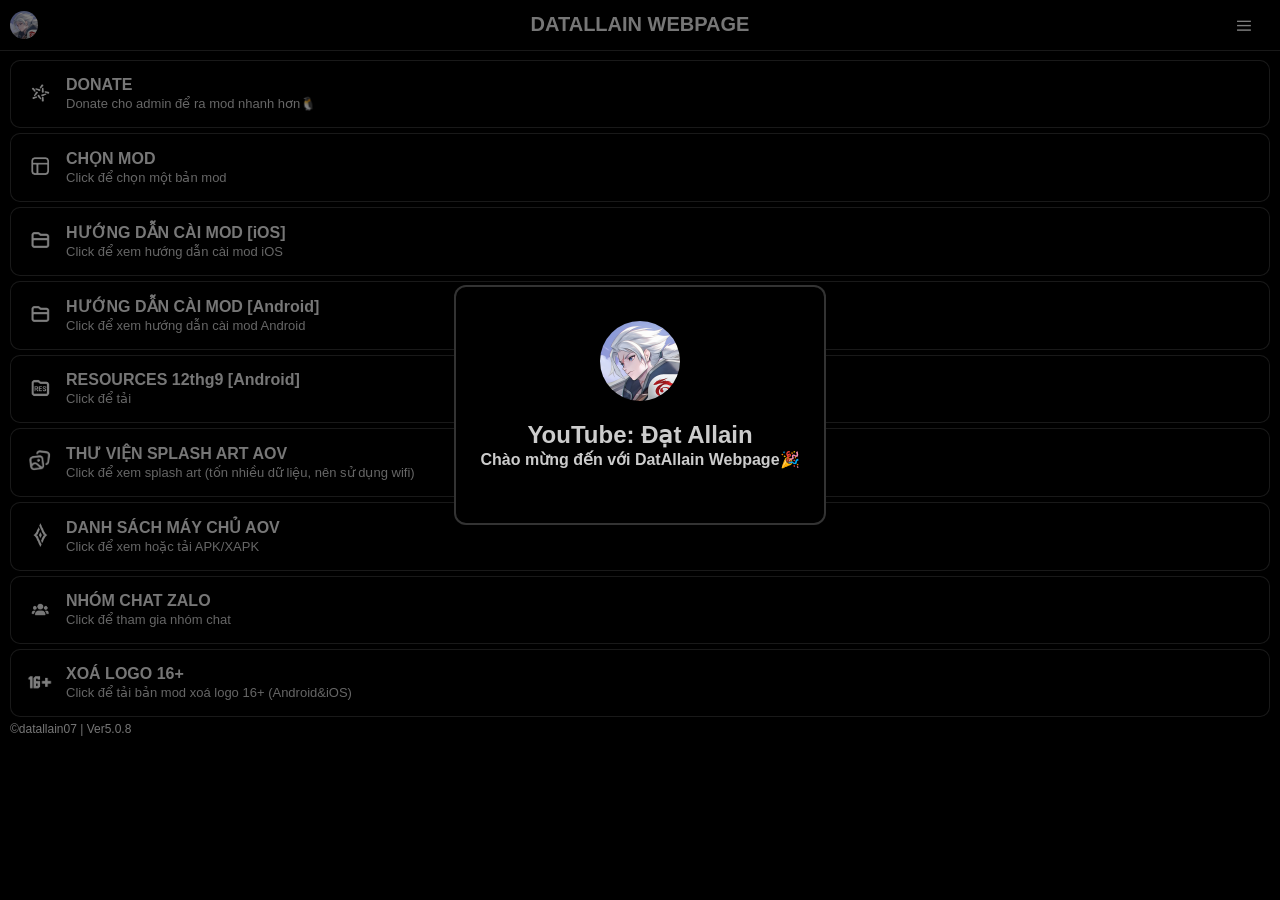
<file: index.html>
<!DOCTYPE html>
<html lang="vi">
 <head>
  <meta charset="utf-8"/>
  <meta name="viewport" content="width=device-width, initial-scale=0.9"/>
  <title>Web mod skin Đạt Allain</title>
  <link href="styles.css" rel="stylesheet"/>
  <link href="darkmode.css" rel="stylesheet"/>
  <link href="splashArt.css" rel="stylesheet"/>
  <link href="skinlist.css" rel="stylesheet"/>
  <link href="xapk.css" rel="stylesheet"/>
  <link href="settingsanimation.css" rel="stylesheet"/>
  <link href="components.css" rel="stylesheet"/>
  <link href="img/datallain.png" rel="icon" type="image/png"/>
 </head>
 <body>
  <header>
   <div class="app-header">
    <a href="https://youtube.com/@datallain07"> <img class="icon-img small" src="img/datallain.png"/></a>
    <h1>
     DATALLAIN WEBPAGE
    </h1>
    <img class="icon-img small" id="menu-button" src="icons/menu.png"/>
   </div>
  </header>
  <div class="overlay" id="overlay">
  </div>
  <div class="side-menu" id="side-menu">
   <div class="side-menu-content">
    <h2>TÀI KHOẢN</h2>
    <div class="menusettings-item">
 <div class="text">
  <div id="account-wrapper" class="account-line">
 <img src="img/default.png" class="avatar">
 <div>
  <div id="accountStatus">Hiện chưa đăng nhập</div>
  <div id="memberStatus" class="fade account-note">Chưa có tài khoản? Liên hệ admin để đăng kí</div>
 </div>
</div>

<button id="loginBtn" class="change-music-btn">Đăng nhập</button>
<button id="logoutBtn" class="change-music-btn" style="display:none;">Đăng xuất</button>
 </div>
</div><br>
    <h2>
     CÀI ĐẶT TRANG WEB
    </h2>
    <div class="menusettings-item">
     <div class="text">
      <strong>
       CHUNG
      </strong>
      <br/>
      <div class="toggle-wrap">
       <label class="switch">
        <input id="toggle-animation" type="checkbox"/>
        <span class="slider">
        </span>
       </label>
       <span class="toggle-label">
        Animation
       </span>
      </div>
      <br/>
      <div class="toggle-wrap">
       <label class="switch">
        <input id="darkModeToggle" type="checkbox"/>
        <span class="slider">
        </span>
       </label>
       <span class="toggle-label">
        Dark Mode
       </span>
      </div>
      <br/>
     <div class="toggle-wrap">
       <label class="switch">
        <input checked="" id="toggle-music" type="checkbox"/>
        <span class="slider">
        </span>
       </label>
       <span class="toggle-label">
        Nhạc nền
       </span>
       <br/>
       <button class="change-music-btn" id="changeMusicBtn">
        Đổi nhạc nền
       </button>
      </div>
     </div>
    </div>
    <div class="menusettings-item">
     <div class="text">
      <strong>HIỆU ỨNG RGB</strong>
      <div class="toggle-wrap">
       <input id="rgbGlowRange" type="range" min="0" max="2" step="1" value="2" />
       <div class="range-labels">
        <span>Tắt</span>
        <span>Chỉ viền</span>
        <span>Max</span>
       </div><br>
       <div class="range-tip">Bật DarkMode để có trải nghiệm tốt hơn</div>
      </div>
     </div>
    </div>
     <div class="menusettings-item">
     <div class="text">
      <strong>
       CHỌN MOD
      </strong>
      <br/>
      <div class="toggle-wrap">
       <label class="switch">
        <input id="reduceQualityToggle" type="checkbox"/>
        <span class="slider">
        </span>
       </label>
       <span class="toggle-label">
        Giảm chất lượng hình ảnh
       </span>
      </div>
      <br/>
      <div class="toggle-wrap">
       <label class="switch">
        <input checked="" id="toggle-video-preview" type="checkbox"/>
        <span class="slider">
        </span>
       </label>
       <span class="toggle-label">
        Splash Animate
       </span>
      </div>
     </div>
    </div>
    <div class="menusettings-item">
     <div class="text">
      <strong>
       THƯ VIỆN SPLASH ART
      </strong>
      <br/>
      <div class="toggle-wrap">
       <label class="switch">
        <input id="toggle-show-id" type="checkbox"/>
        <span class="slider">
        </span>
       </label>
       <span class="toggle-label">
        Thông tin tướng/skin
       </span>
      </div>
      <br/>
      <div class="toggle-wrap">
       <label class="switch">
        <input id="toggle-show-label" type="checkbox"/>
        <span class="slider">
        </span>
       </label>
       <span class="toggle-label">
        Label Skin
       </span>
      </div>
     </div>
    </div>
    <br/>
    <h2>
     KHÁC
    </h2>
    <div class="menusettings-item">
     <div class="text">
      <strong>
       THEO DÕI ĐẠT ALLAIN
      </strong>
      <br/>
      <div class="menu-item">
       <img class="icon-img" src="icons/ytb.png"/>
       <div class="text">
        <a href="https://youtube.com/@datallain07" target="_blank">
         <strong>
          YOUTUBE
         </strong>
        </a>
       </div>
      </div>
      <div class="menu-item">
       <img class="icon-img" src="icons/tik.png"/>
       <div class="text">
        <a href="
        https://www.tiktok.com/@datallain07?_r=1&_t=ZS-96uMaezM1jA" target="_blank">
         <strong>
          TIKTOK
         </strong>
        </a>
       </div>
      </div>
     </div>
    </div>
    <br><br><br><br><br><br>
   </div>
  </div>
  <main class="menu">
   <div id="menu-items"></div>
   <div class="donate-overlay" id="donate-popup">
    <div class="donate-content">
     <div class="donate-img-wrapper">
      <img class="donate-qr" src="icons/qr.png"/>
      <p class="donate-message">
       MBBank - 0326 233 625 - Đặng Tiến Đạt
      </p>
     </div>
    </div>
   </div>
   <div class="popup-overlay" id="welcome-popup">
    <div class="popup-content">
     <img class="popup-icon" src="img/datallain.png"/>
     <h1 class="popup-title">
      YouTube: Đạt Allain
     </h1>
     <p class="popup-message">
      <b>
       Chào mừng đến với DatAllain Webpage🎉
      </b>
     </p>
     <button id="close-popup">
     </button>
    </div>
   </div>
   <div class="music-popup" id="musicPopup">
    <div class="music-popup-content">
     <h3>
      Chọn nhạc nền
     </h3>
     <ul id="musicList">
     </ul>
    </div>
   </div>
   <div class="toast" id="toast">
    <div class="toast-text">
     <strong>
      Thông báo trang web
     </strong>
     <br/>
     <span id="toast-message">
     </span>
    </div>
   </div>
   <div class="dl-popup" id="dlPopupX">
    <div class="dl-box">
     <div class="preview-area">
      <img class="preview-bg" id="dlBgX" alt="">
      <div class="preview-info">
       <img class="preview-mini" id="dlMiniX" alt="">
       <div class="preview-texts">
        <div class="dl-label" id="dlLabelX"></div>
        <div class="preview-champion" id="dlChampX"></div>
        <div class="preview-title" id="dlNameX"></div>
        <div class="preview-desc" id="dlDescX"></div>
       </div>
      </div>
     </div>
     <div class="dl-popup-title-x" id="dlTitleX">
      Bạn muốn tải xuống mod cho?
     </div>
     <div class="dl-buttons">
      <a class="dl-btn" id="dlAndroidX">
       Android
      </a>
      <a class="dl-btn" id="dlIOSX">
       iOS
      </a>
     </div>
    </div>
   </div>
   <div id="loginModal" class="login-modal">
  <div class="login-box">
    <h2>Đăng nhập tài khoản thành viên</h2>
    <input type="text" id="usernameInput" placeholder="Tên Đăng Nhập"/>
    <div class="password-wrapper">
 <input type="password" id="passwordInput" placeholder="Mật khẩu" />
 <span id="togglePassword" class="eye">&#128065;</span>
</div>

    <button id="submitLogin" class="change-music-btn">
      Đăng Nhập
    </button>

    <div class="login-note">
      Nếu quên mật khẩu, vui lòng liên hệ admin để đặt lại
    </div>
  </div>
</div>
   <div class="credit">©datallain07 | Ver5.0.8</div>
   <br/>
   <script defer src="menudata.js"></script>
   <script defer src="darkmode.js"></script>
   <script defer src="accounts.js"></script>
   <script defer src="login.js"></script>
   <script defer src="skinmod.js"></script>
   <script defer src="xapk.js"></script>
   <script defer src="heroskinshop.js"></script>
   <script defer src="skinname.js"></script>
   <script defer src="herolist.js"></script>
   <script defer src="script.js"></script>
   <script defer src="splashArt.js"></script>
   <script defer src="skinlist.js"></script>
   <script defer src="lowquality.js"></script>
   <script defer src="settingsanimation.js"></script>
   <script defer src="checkversion.js"></script>
   <script defer src="checkskin.js"></script>
   <script defer src="sound.js"></script>
   <script defer src="welcome.js"></script>
   <script defer src="rgb.js"></script>
   <script defer src="donate.js"></script>
  </main>
 </body>
</html>
</file>
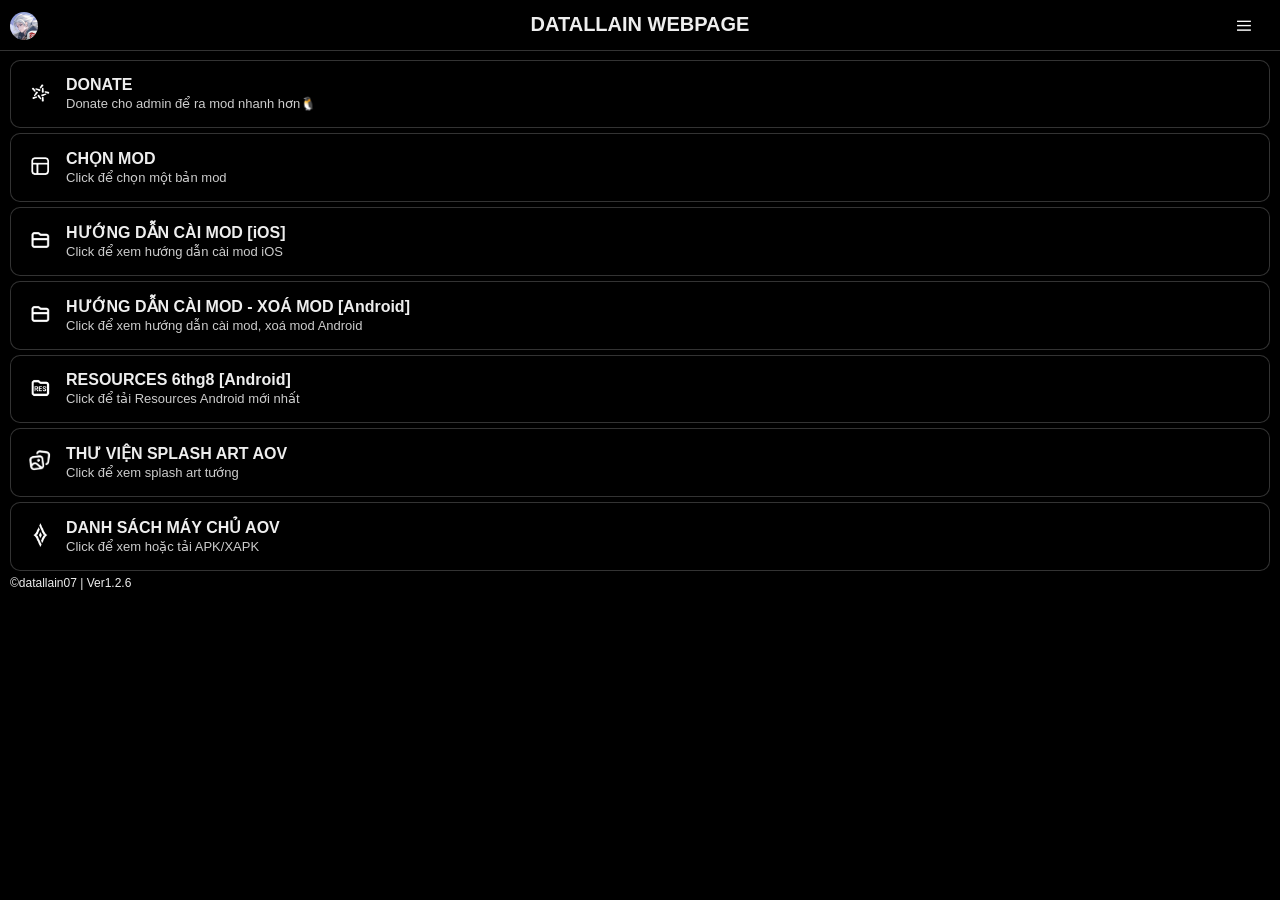
<file: page1.html>
<!DOCTYPE html>
<html lang="vi">
<head>
  <meta charset="UTF-8" />
  <meta name="viewport" content="width=device-width, initial-scale=1.0, maximum-scale=0.9, user-scalable=no">
  <meta http-equiv="Cache-Control" content="no-cache, no-store, must-revalidate" />
  <meta http-equiv="Pragma" content="no-cache" />
  <meta http-equiv="Expires" content="0" />
  <title>YouTube: Đạt Allain</title>
  <link rel="stylesheet" href="styles.css">
  <link rel="stylesheet" href="darkmode.css">
  <link rel="stylesheet" href="splash.css">
  <link rel="stylesheet" href="skinlist.css">
  <link rel="stylesheet" href="xapk.css">
  <link rel="stylesheet" href="settingsanimation.css">
  <link rel="icon" type="image/png" href="icons/daticon.png">
</head>
<body>
  <header>
    <div class="app-header">
      <img src="icons/daticon.png" class="icon-img small">
      <h1>DATALLAIN WEBPAGE</h1>
      <img src="icons/menu.png" class="icon-img small" id="menu-button">
    </div>
  </header>
  <div id="overlay" class="overlay"></div>
<div id="side-menu" class="side-menu">
  <div class="side-menu-content">
    <h2>CÀI ĐẶT TRANG WEB</h2>
    <div class="menusettings-item">
      <div class="text">
        <strong>CHUNG</strong><br>
        <div class="toggle-wrap">
          <label class="switch">
            <input type="checkbox" id="toggle-animation">
            <span class="slider"></span>
          </label>
          <span class="toggle-label">Tắt Animation</span>
        </div><br>
        <div class="toggle-wrap">
          <label class="switch">
            <input type="checkbox" id="darkModeToggle">
            <span class="slider"></span>
          </label>
          <span class="toggle-label">Dark Mode</span>
        </div><br>
        <div class="toggle-wrap">
          <label class="switch">
            <input type="checkbox" id="reduceQualityToggle">
            <span class="slider"></span>
          </label>
          <span class="toggle-label">Giảm chất lượng hình ảnh</span>
        </div><br>
        <div class="toggle-wrap">
  <label class="switch">
    <input type="checkbox" id="toggle-music" checked>
    <span class="slider"></span>
  </label>
  <span class="toggle-label">Nhạc nền</span><br>
  <button id="changeMusicBtn" class="change-music-btn">Đổi nhạc nền</button>
</div></div></div>
        <div class="menusettings-item">
        <div class="text">
        <strong>THƯ VIỆN SPLASH ART</strong><br>
        <div class="toggle-wrap">
          <label class="switch">
            <input type="checkbox" id="toggle-show-id">
            <span class="slider"></span>
          </label>
          <span class="toggle-label">Thông tin tướng/skin</span>
        </div><br>
        <div class="toggle-wrap">
          <label class="switch">
            <input type="checkbox" id="toggle-show-label">
            <span class="slider"></span>
          </label>
          <span class="toggle-label">Label Skin</span>
          </div>
        </div>
      </div>
      <br>
      <h2>KHÁC</h2>
      <div class="menusettings-item">
        <div class="text">
        <strong>THEO DÕI ĐẠT ALLAIN</strong><br>
        <div class="menu-item">
          <img src="icons/ytb.png" class="icon-img">
          <div class="text">
            <a href="https://youtube.com/@datallain07" target="_blank">
              <strong>YOUTUBE</strong>
            </a>
          </div>
        </div>
        <div class="menu-item">
          <img src="icons/tik.png" class="icon-img">
          <div class="text">
            <a href="https://tiktok.com/@datallain07" target="_blank">
              <strong>TIKTOK</strong>
            </a>
          </div>
        </div>
        <div class="menu-item">
          <img src="icons/congdong.png" class="icon-img">
          <div class="text">
            <a href="https://zalo.me/g/pbnmeo492" target="_blank">
              <strong>CỘNG ĐỒNG ZALO</strong>
            </a>
          </div>
        </div>
      </div>
    </div>
  </div>
</div>
  <main class="menu">
    <div class="menu-item">
      <img src="icons/mb.png" class="icon-img">
      <div class="text">
        <strong>DONATE</strong>
        <small>Donate cho admin để ra mod nhanh hơn🐧</small>
      </div>
    </div>
    <div class="menu-item" id="chonmod">
    <img src="icons/chonmod.png" class="icon-img">
    <div class="text">
      <strong>CHỌN MOD</strong>
      <small>Click để chọn một bản mod</small>
      <div id="skin-list"></div>
      </div>
    </div>
    <div class="menu-item">
      <img src="icons/caimod.png" class="icon-img">
      <div class="text">
        <a href="https://youtube.com/shorts/FmzHEbxIMC0" target="_blank">
          <strong>HƯỚNG DẪN CÀI MOD [iOS]</strong>
          <small>Click để xem hướng dẫn cài mod iOS</small>
        </a>
      </div>
    </div>
    <div class="menu-item">
      <img src="icons/caimod.png" class="icon-img">
      <div class="text">
        <a href="https://youtu.be/0j0pVny0ibI" target="_blank">
        <strong>HƯỚNG DẪN CÀI MOD - XOÁ MOD [Android]</strong>
        <small>Click để xem hướng dẫn cài mod, xoá mod Android</small></a>
      </div>
    </div>
    <div class="menu-item">
      <img src="icons/res.png" class="icon-img">
      <div class="text">
        <a href="https://drive.google.com/uc?export=download&id=1BEopl33x51jrGuf7CffKKIkKD2SPYEMy" target="_blank">
        <strong>RESOURCES 6thg8 [Android]</strong>
        <small>Click để tải Resources Android mới nhất</small></a>
      </div>
    </div>
    <div class="menu-item" id="open-splash">
      <img src="icons/image.png" class="icon-img">
      <div class="text">
        <strong>THƯ VIỆN SPLASH ART AOV</strong>
        <small>Click để xem splash art tướng</small>
        <div id="splash-container" class="hidden">
          <input id="search" placeholder="🔎 Tìm kiếm bằng id hoặc tên..." />
          <div class="dat2" id="head-grid"></div>
        </div>
      </div>
    </div>
    <div class="menu-item" id="open-server-list">
      <img src="icons/aov.png" class="icon-img">
      <div class="text">
        <strong>DANH SÁCH MÁY CHỦ AOV</strong>
        <small>Click để xem hoặc tải APK/XAPK</small>
        <div class="menu3-list">
        <div class="menu3-item" data-link="https://drive.google.com/uc?export=download&id=1qsw2kfcvjqMPhkjOguf8Snrhl7XnoaPC">
          <img src="appicon/Z.webp" class="icon-img2">
          <div class="text">
              <strong>LIÊN QUÂN MOBILE [VN]</strong>
              <small>com.garena.game.kgvn</small>
              <div class="label-top-right">1.58.1.2 | XAPK</div>
          </div>
        </div>
        <div class="menu3-item" data-link="https://drive.google.com/uc?export=download&id=1qtIX8Os7MmqvQQtr5DGYNEeyS3FXYj48">
          <img src="appicon/GL.webp" class="icon-img2">
          <div class="text">
              <strong>ARENA OF VALOR [GL]</strong>
              <small>com.ngame.allstar.eu</small>
              <div class="label-top-right">1.58.1.2 | XAPK</div>
          </div>
        </div>
        <div class="menu3-item" data-link="https://drive.google.com/uc?export=download&id=1qiyhRDMCCsweJ9hUxcDGA3d4RNIaz9EE">
          <img src="appicon/TH.webp" class="icon-img2">
          <div class="text">
              <strong>REALM OF VALOR [TH]</strong>
              <small>com.garena.game.kgth</small>
              <div class="label-top-right">1.58.1.7 | XAPK</div>
          </div>
        </div>
        <div class="menu3-item" data-link="https://drive.google.com/uc?export=download&id=1qjyOCRN3lMyAG0KHeivOTwT01VYRTjg_">
          <img src="appicon/Z.webp" class="icon-img2">
          <div class="text">
              <strong>傳說對決 [TW]</strong>
              <small>com.garena.game.kgtw</small>
              <div class="label-top-right">1.59.1.1 | XAPK</div>
          </div>
        </div>
        <div class="menu3-item" data-link="https://drive.google.com/uc?export=download&id=1qyFH_LJ61gsbzrn0JqjeVA2Y_hxQTQL7">
          <img src="appicon/CN.webp" class="icon-img2">
          <div class="text">
              <strong>先行服 [CN]</strong>
              <small>com.tencent.ngame.chty</small>
              <div class="label-top-right">1.58.5.1 | APK</div>
          </div>
        </div>
        <div class="menu3-item" data-link="https://drive.google.com/uc?export=download&id=1q0vR8ofZOzgNubMh4tZ4euAYC3fgiM7T">
          <img src="appicon/JP.webp" class="icon-img2">
          <div class="text">
              <strong>アリーナ・オブ・ヴァラー [JP]</strong>
              <small>com.tencent.ngjp</small>
              <div class="label-top-right">1.58.1.2 | XAPK</div>
          </div>
        </div>
        <div class="menu3-item" data-link="https://drive.google.com/uc?export=download&id=1qWVLnuzvFdVENNlrSpvkKzPDcGVdy8bu">
          <img src="appicon/ID.webp" class="icon-img2">
          <div class="text">
              <strong>ARENA OF VALOR [ID]</strong>
              <small>com.garena.game.kgid</small>
              <div class="label-top-right">1.59.1.3 | XAPK</div>
          </div>
        </div>
        <div class="menu3-item">
          <img src="appicon/KR.webp" class="icon-img2">
          <div class="text">
            <strong>펜타스톰 [KR]</strong>
            <small>com.netmarble.pentastorm</small>
            <div class="label-top-right">Ngừng phát hành</div>
          </div>
        </div>
        </div>
      </div>
    </div>
<div id="donate-popup" class="donate-overlay">
  <div class="donate-content">
    <div class="donate-img-wrapper">
      <img src="icons/qr.png" class="donate-qr">
      <p class="donate-message">MBBank - 0326 233 625 - Đặng Tiến Đạt</p>
    </div>
  </div>
</div>
<div id="welcome-popup" class="popup-overlay">
  <div class="popup-content">
    <img src="icons/daticon.png" class="popup-icon">
    <h1 class="popup-title">YouTube: Đạt Allain</h1>
    <p class="popup-message">Thông báo: Cập nhật game ngày 6thg8 2025, vui lòng gỡ tất cả file mod và resources trước ngày 6thg8, nếu cố tình sử dụng, lỗi mạng admin không chịu trách nhiệm</p>
    <button id="close-popup"></button>
  </div>
</div>
<div id="musicPopup" class="music-popup">
  <div class="music-popup-content">
    <h3>Chọn nhạc nền</h3>
    <ul id="musicList"></ul>
  </div>
</div>
<div class="credit">©datallain07 | Ver1.2.6</div>
<script>
const skins = [
{
champion: "Mina",
name: "Arlecchino",
IOS: "https://link4m.com/bKiHyPzq",
Android: "https://link4m.com/zBX2Eb",
bgImg: "img/arlecchino.png",
miniImg: "img/arlecchino_mini.png",
label: "Mới",
desc: "Effects - Sound - Button",
color: "255, 100, 100",
},
{
champion: "Kil'groth",
name: "Thứ Nguyên Vệ Thần",
IOS: "https://link4m.com/rgLTU",
Android: "https://link4m.com/P7lIoa",
bgImg: "img/hvt.png",
miniImg: "img/hvt_mini.png",
label: "Mới",
desc: "Effects - Sound - Button",
color: "100, 175, 255",
},
{
champion: "Raz",
name: "Wriothesley",
IOS: "https://link4m.com/a2cUQd",
Android: "https://link4m.com/GbbTjGd",
bgImg: "img/wriothesley.png",
miniImg: "img/wriothesley_mini.png",
label: "Mới",
desc: "Effects - Sound - Button",
color: "200, 255, 255",
},
{
champion: "Thorne",
name: "Thứ Nguyên Vệ Thần",
IOS: "https://link4m.com/mU5d9",
Android: "https://link4m.com/QjPhjZSJ",
bgImg: "img/13314.jpg",
miniImg: "img/13314head.jpg",
label: "Mới",
desc: "Effects - Sound - Button",
color: "50, 125, 255",
},
{
champion: "Nakroth",
name: "Xiao",
IOS: "https://link4m.com/t6flRn",
Android: "https://link4m.com/Uv2hOIwt",
bgImg: "img/xiao.png",
miniImg: "img/xiao_mini.png",
label: "Mới",
desc: "Effects - Sound - Button",
color: "50, 255, 200",
},
{
champion: "Butterfly",
name: "Changli",
IOS: "https://link4m.com/ry93a",
Android: "https://link4m.com/HCYGeD",
bgImg: "img/changli.png",
miniImg: "img/changli_mini.png",
label: "Mới",
desc: "Effects - Sound - Button",
color: "255, 150, 150",
},
{
champion: "Florentino",
name: "Furina",
IOS: "https://link4m.com/cgbyh",
Android: "https://link4m.com/0IglI",
bgImg: "img/furina.png",
miniImg: "img/furina_mini.png",
label: "Mới",
desc: "Effects - Sound - Button",
color: "50, 150, 255",
},
{
champion: "Allain",
name: "Firefly",
IOS: "https://link4m.com/vso06BQ",
Android: "https://link4m.com/QvD1qo",
bgImg: "img/firefly.png",
miniImg: "img/firefly_mini.png",
label: "Mới",
desc: "Effects - Sound - Button - Notify",
color: "50, 255, 160",
},
{
champion: "Wiro",
name: "Mặc định",
IOS: "https://link4m.com/HP8hrEE",
Android: "https://link4m.com/HP8hrEE",
bgImg: "img/19400.jpg",
miniImg: "img/301940head.jpg",
label: "Mới",
desc: "Effects - Sound - Button",
color: "255, 200, 50",
}
];
</script>
<script src="xapk.js"></script>
<script src="skinname.js"></script>
<script src="herolist.js"></script>
<script src="script.js"></script>
<script src="splash.js"></script>
<script src="darkmode.js"></script>
<script src="skinlist.js"></script>
<script src="lowquality.js"></script>
<script src="settingsanimation.js"></script>
<script src="check.js"></script>
</body>
</html>
</file>
<file: styles.css>
* {-webkit-tap-highlight-color: transparent;outline: none;}
body {
  margin: 0;
  font-family: 'Arial', sans-serif;
  background: #f9f9f9;
  color: #000;
}
header {
  position: fixed;
  top: 0;
  width: 100%;
  z-index: 1002;
  background: #f2f2f2;
}
.app-header {
  display: flex;
  justify-content: space-between;
  align-items: center;
  background: #ffffff;
  padding: 0px 10px;
  font-weight: bold;
  font-size: 10px;
  border-bottom: 1px solid #ccc;
}
.icon-img {
  width: 28px;
  height: 28px;
  margin-right: 12px;
  margin-top: 3px;
  border-radius: 50px;
}
.icon-img2 {
  width: 40px;
  height: 40px;
  margin-right: 12px;
  border-radius: 5px;
  object-fit: cover;
}
.menu {
  padding: 60px 10px 10px 10px;
}
.menu-item {
  display: flex;
  background: white;
  border: 1px solid #ccc;
  border-radius: 10px;
  padding: 15px;
  margin-bottom: 5px;
  box-shadow: 0 1px 2px rgba(0,0,0,0.1);
}
.menu-item .text {
  flex: 1;
}

.menu-item .text strong {
  font-size: 16px;
  display: block;
  width: 100%;
}
.menu-item .text small {
  color: #666;
  font-size: 13px;
}
.menu-item .text small.small2 {
  color: #000;
  font-size: 13px;
}
.menu2 {
  display: grid;
  grid-template-columns: repeat(auto-fit, minmax(160px, 1fr));
  gap: 7px;
  padding: 60px 10px 10px 10px;
}
.menu2-item {
  display: flex;
  align-items: center;
  background: white;
  border: 0.1px solid black;
  border-radius: 7px;
  padding: 4px;
  margin-bottom: -2px;
  transition: border-color 0.3s ease;
}
.overlay {
  position: fixed;
  top: 0;
  left: 0;
  width: 100%;
  height: 100%;
  background: rgba(0,0,0,0.4);
  opacity: 0;
  visibility: hidden;
  transition: opacity 0.3s ease;
  z-index: 1000;
}
.overlay.show {
  opacity: 1;
  visibility: visible;
}
.side-menu {
  position: fixed;
  top: 45px;
  right: -300px;
  width: 300px;
  height: calc(100% - 0px);
  background: white;
  box-shadow: -2px 0 5px rgba(0,0,0,0.2);
  transition: right 0.3s ease;
  z-index: 1001;
  overflow-y: auto;
}
.side-menu.show {
  right: 0;
}
.side-menu-content {
  padding: 20px;
}
.side-menu-content h2 {
  margin-top: 0;
  font-size: 18px;
}
.side-menu-content ul {
  list-style: none;
  padding: 0;
}
.side-menu-content li {
  margin-bottom: 10px;
}
.popup-overlay {
  position: fixed;
  top: -30%; left: 0;
  width: 100vw; height: 150vh;
  background: rgba(0,0,0,0.5);
  display: flex;
  justify-content: center;
  align-items: center;
  opacity: 0;
  visibility: hidden;
  pointer-events: none;
  transition: opacity 0.4s ease;
  z-index: 9999;
}
.popup-overlay.show {
  opacity: 1;
  visibility: visible;
  pointer-events: auto;
}
.popup-content {
  background: white;
  padding: 34px 24px;
  border-radius: 16px;
  text-align: center;
  max-width: 90%;
  width: 320px;
  transform: scale(0.9);
  opacity: 0;
  transition: all 0.4s ease;
}
.popup-overlay.show .popup-content {
  transform: scale(1);
  opacity: 1;
}
.popup-icon {
  width: 80px;
  height: 80px;
  border-radius: 50%;
  object-fit: cover;
  box-shadow: 0 2px 8px rgba(0,0,0,0.15);
  margin-bottom: 16px;
}
.popup-title {
  margin: 0;
  font-size: 24px;
  font-weight: bold;
  color: #333;
}
.popup-message {
  margin: 0px;
  font-size: 16px;
  color: #444;
  line-height: 1.4;
}
#close-popup {
  background: #00000000;
  border: none;
}
.donate-overlay {
  position: fixed;
  top: 0;
  left: 0;
  width: 100%;
  height: 100%;
  background: rgba(0,0,0,0.5);
  display: none;
  align-items: center;
  justify-content: center;
  z-index: 999;
  opacity: 0;
  transition: opacity 0.3s ease;
}
.donate-overlay.show {
  display: flex;
  opacity: 1;
}
.donate-overlay.hide {
  opacity: 0;
  pointer-events: none;
}
.donate-content {
  background: white;
  border-radius: 15px;
  padding: 10px;
  max-width: 90%;
  width: 340px;
  text-align: center;
  animation: fadeIn 0.3s ease;
}
.donate-img-wrapper {
  position: relative;
  width: 100%;
  overflow: hidden;
  border-radius: 12px;
  box-shadow: 0 4px 12px rgba(0,0,0,0.2);
}
.donate-qr {
  width: 100%;
  display: block;
  border-radius: 12px;
}
.donate-message {
  position: absolute;
  bottom: -15px;
  left: 0;
  width: 100%;
  color: white;
  font-weight: bold;
  font-size: 15px;
  background: rgba(0, 0, 0, 0.5);
  padding: 4px 0;
}
@keyframes fadeIn {
  from { opacity: 0; transform: scale(0.95); }
  to { opacity: 1; transform: scale(1); }
}
.rgb-glow {
  border-radius: 10px;
  box-shadow: 0 0 0 1.5px var(--rgb-color), 0 0 12px var(--rgb-color);
  transition: box-shadow 0.3s ease;
}
.menu-item a {
  color: inherit;
  text-decoration: none;
  outline: none;
  box-shadow: none;
  user-select: none;
  -webkit-tap-highlight-color: transparent;
}
.menu-item a:active,
.menu-item a:focus,
.menu-item a:visited {
  color: inherit;
  text-decoration: none;
  outline: none;
  box-shadow: none;
}
.hero {
  background: url("img/datallain.png") center/cover no-repeat;
  position: fixed;
  top: 0;
  left: 0;
  width: 100%;
  height: 100vh;
  z-index: -1;
  transition: opacity 0.8s ease-in-out;
  filter: blur(5px);
  pointer-events: none;
}
.overlay {
  
  z-index: 2;
  padding: 60px 20px 10px;
  background: rgba(0, 0, 0, 0.4);
  min-height: 100vh;
  overflow-y: auto;
}
.credit {
  left: 5px;
  bottom: 1px;
  z-index: 100;
  font-size: 12px;
  color: #000000;
  text-align: left;
}
.setting-toggle {
  display: flex;
  align-items: center;
  gap: 10px;
  margin-top: 15px;
  font-size: 14px;
}
.switch {
  position: relative;
  display: inline-block;
  width: 42px;
  height: 24px;
}
.switch input {
  opacity: 0;
  width: 0;
  height: 0;
}
.slider {
  position: absolute;
  cursor: pointer;
  top: 0;
  left: 0;
  right: 0;
  bottom: 0;
  background-color: #ddd;
  transition: 0.3s;
  border-radius: 34px;
}
.slider::before {
  position: absolute;
  content: "";
  height: 18px;
  width: 18px;
  left: 3px;
  top: 3px;
  background-color: white;
  transition: 0.3s;
  border-radius: 50%;
}
input:checked + .slider {
  background-color: #4dc3ff;
}
input:checked + .slider::before {
  transform: translateX(18px);
}
.menusettings {
  padding: 60px 10px 10px 10px;
}
.menusettings-item {
  display: flex;
  background: white;
  border: 1px solid #ccc;
  border-radius: 10px;
  padding: 15px;
  margin-bottom: 5px;
  box-shadow: 0 1px 2px rgba(0,0,0,0.1);
}
.menusettings-item .text {
  flex: 1;
}
.menusettings-item .text strong {
  font-size: 16px;
  display: block;
  width: 100%;
}
.menusettings-item .text small {
  color: #666;
  font-size: 13px;
}
.menu-item .text:not(:has(small)) {
  display: flex;
  align-items: center;
  min-height: 20px;
}
.dont-show-label {
  display: flex;
  align-items: center;
  margin-top: 10px;
}

.dont-show-checkbox {
  margin-right: 5px;
}

.change-music-btn {
  margin-top: 15px;
  padding: 7px 70px;
  width: 100%;
  background: #4c9fef;
  border: none;
  border-radius: 5px;
  color: white;
  cursor: pointer;
}
.change-music-btn:hover {
  background: #2d9fe5;
}

.music-popup {
  position: fixed;
  top: 0; left: 0;
  width: 100%; height: 100%;
  background: rgba(0, 0, 0, 0.6);
  opacity: 0;
  pointer-events: none;
  transition: opacity 0.3s ease;
  display: flex;
  justify-content: center;
  align-items: center;
  z-index: 9999999;
}

.music-popup.show {
  opacity: 1;
  pointer-events: auto;
}

.music-popup-content {
  background: white;
  padding: 20px;
  border-radius: 10px;
  width: 300px;
  transform: translateY(-20px);
  opacity: 0;
  transition: opacity 0.3s ease, transform 0.3s ease;
}

.music-popup.show .music-popup-content {
  opacity: 1;
  transform: translateY(0);
}

.music-popup-content h3 {
  margin-top: 0;
}
.music-popup-content ul {
  list-style: none;
  padding: 0;
}
.music-popup-content ul li {
  padding: 5px;
  cursor: pointer;
}
.music-popup-content ul li:hover {
  background: #f0f0f0;
}

.mod-notice-popup {
  position: fixed;
  inset: 0;
  background: rgba(0, 0, 0, 0.6);
  display: none;
  justify-content: center;
  align-items: center;
  opacity: 0;
  transition: opacity .3s ease;
  z-index: 999;
}

.mod-notice-popup.show {
  display: flex;
  opacity: 1;
}

.mod-notice-popup-content {
  background: white;
  padding: 25px;
  border-radius: 12px;
  text-align: center;
  min-width: 320px;
  max-width: 60%;
  box-shadow: 0 2px 10px rgba(0,0,0,0.2);
  pointer-events: auto;
}

#mod-notice-text {
  font-size: 18px;
  font-weight: bold;
  margin-bottom: 12px;
}

.countdown-text {
  font-size: 10px;
  color: rgba(0,0,0,0.5);
  margin-bottom: 6px;
}

.close-hint {
  font-size: 10px;
  color: rgba(0,0,0,0.5);
  
}
.mod-notice-popup-content label {
  font-size: 10px;
  color: rgba(0,0,0,0.8);
  margin-top: 10px;
}
.mod-notice-popup-content label input {
  transform: scale(1.1);
}
.mod-card .label {
  display: none;
}
.mod-card.expand .label {
  display: inline-block;
}
.toast {
  position: fixed;
  top: 90%;
  left: 49%;
  transform: translate(-50%, -50%) scale(0.9);
  background: rgba(40, 40, 40, 0.96);
  color: white;
  border-radius: 16px;
  padding: 14px 20px;
  display: flex;
  align-items: center;
  gap: 10px;
  box-shadow: 0 4px 15px rgba(0, 0, 0, 0.3);
  opacity: 0;
  transition: all 0.35s ease;
  pointer-events: none;
  z-index: 99999;
}
.toast.show {
  opacity: 1;
  transform: translate(-50%, -50%) scale(1);
}
.toast-text {
  font-size: 15px;
  line-height: 1.3;
}

.dl-popup-title-x {
  text-align: center;       
  font-weight: bold;       
  margin: 10px 0;       
  font-size: 16px;         
  color: white;      
}

.dl-popup {
  position: fixed;
  inset: 0;
  background: rgba(0,0,0,.6);
  display: flex;
  justify-content: center;
  align-items: center;
  opacity: 0;
  pointer-events: none;
  transition: .25s;
  z-index: 999;
}
.dl-popup.show {
  opacity: 1;
  pointer-events: auto;
}

.dl-box {
  width: 85%;
  max-width: 420px;
  background: rgba(255,255,255,0.06);
  border-radius: 12px;
  overflow: hidden;
  backdrop-filter: blur(6px);
  padding-bottom: 15px;
}

.preview-area {
  position: relative;
  width: 100%;
}

.preview-video {
  position: absolute;
  top: 0;
  left: 0;
  width: 100%;
  height: 100%;
  object-fit: cover;

  opacity: 0;
  transition: opacity 0.8s ease;

  pointer-events: none;
  z-index: 1;
}

.preview-bg {
  width: 100%;
  display: block;
  z-index: 0;
}

.preview-info {
  position: absolute;
  bottom: 0;
  left: 0;
  width: 100%;
  padding: 75px 10px 10px;
  background: linear-gradient(to top, rgba(0, 0, 0, 1), transparent);
  display: flex;
  align-items: center;
  gap: 5px;
  box-sizing: border-box;
  z-index: 2;
}

.preview-mini {
  width: 40px;
  height: 40px;
  border-radius: 5px;
  border: 2px solid;
  flex-shrink: 0;
  box-sizing: border-box;
}

.preview-texts {
  display: flex;
  flex-direction: column;
  color: inherit;
}
.preview-champion {
  font-size: 11px;
  text-transform: uppercase;
  letter-spacing: 0.5px;
  margin-bottom: -2px;
}
.preview-title {
  font-weight: 700;
  font-size: 16px;
  text-transform: uppercase;
  background-clip: text;
  -webkit-background-clip: text;
  -webkit-text-fill-color: transparent;
}
.preview-desc {
  font-size: 10px;
  color: #fff;
  margin-top: -2px;
  overflow-wrap: break-word;
}

.dl-buttons {
  margin-top: 15px;
  display: flex;
  justify-content: space-evenly;
}
.dl-btn {
  padding: 10px 18px;
  background: white;
  color: black;
  border-radius: 8px;
  font-weight: bold;
}
#dlAndroidX, #dlIOSX {
  text-decoration: none;
}

.dl-label {
  position: fixed;
  top: 10px;
  left: 10px;
  background: #00ffd0;
  color: black;
  font-size: 12px;
  padding: 2px 8px;
  border-radius: 5px;
  font-weight: bold;
}

.menusettings-item .toggle-wrap {
    width: 100%;
    margin-top: 8px;
}

.menusettings-item .toggle-wrap input[type="range"] {
    width: 100%;
    box-sizing: border-box;
}

.range-labels {
    display: flex;
    margin-top: 4px;
    font-size: 0.9em;
    color: #000;
}

.range-labels span {
    flex: 1;
}

.range-labels span:first-child {
    text-align: left;
}

.range-labels span:nth-child(2) {
    text-align: center;
}

.range-labels span:last-child {
    text-align: right;
}

.range-tip {
    font-size: 0.70em;
    color: #999;
}

.account-note {
  font-size: 12px;
  opacity: 0.7;
  margin-top: 6px;
}

:root {
  --bg-color: #fff;
  --text-color: #000;
}

.login-modal {
  position: fixed;
  top: 0; left: 0;
  width: 100%; height: 100%;
  background: rgba(0,0,0,0.6);

  display: flex;
  align-items: center;
  justify-content: center;

  opacity: 0;
  pointer-events: none;
  transition: opacity 0.25s ease;
  z-index: 999999;
}
.login-modal.show {
  opacity: 1;
  pointer-events: auto;
}

.login-box {
  background: var(--bg-color);
  padding: 20px;
  border-radius: 12px;
  width: 300px;
  text-align: center;

  transform: scale(0.9);
  transition: transform 0.25s ease;
}
.login-modal.show .login-box {
  transform: scale(1);
}

.login-box h2 {
  margin-bottom: 15px;
  font-size: 18px;
  color: var(--text-color);
}

.login-box input {
  width: 95%;
  padding: 8px 0px 8px 4px;
  margin: 6px 0 12px;
  border-radius: 6px;
  border: 1px solid #999;
  background: transparent;
  color: var(--text-color);
}

.login-box button {
  width: 100%;
  padding: 8px;
  border-radius: 6px;
  border: none;
  background-color: #555;
  color: #fff;
  cursor: pointer;
  transition: background-color 0.25s ease;
}

.login-box button:hover {
  background-color: #777;
}

.login-note {
  font-size: 12px;
  opacity: 0.7;
  margin-top: 6px;
  text-align: center;
  color: #999;
}

#account-wrapper {
  display: flex;
  align-items: center;
  gap: 10px;
  margin-top: 10px;
}

.avatar {
  width: 40px;
  height: 40px;
  border-radius: 50%;
  object-fit: cover;
  cursor: pointer;
  transition: transform 0.2s ease;
  transform: translateY(-3px);
}
.avatar:hover {
  transform: scale(1.1);
}


.fade {
  opacity: 0;
  transition: opacity 0.3s ease;
}
.fade.show {
  opacity: 1;
}


.vip {
  color: gold;
  font-weight: bold;
}


.member-vip {
  color: gold;
  font-weight: bold;
}


.account-note {
  font-size: 12px;
  opacity: 0.7;
  margin-top: 4px;
  color: #999;
}


#loginBtn, #logoutBtn {
  margin-top: 6px;
  padding: 6px 12px;
  border-radius: 6px;
  border: none;
  color: #fff;
  cursor: pointer;
  transition: background-color 0.25s ease;
}

#loginBtn {
  background-color: #1e90ff;
}
#loginBtn:hover {
  background-color: #63b3ff;
}

#logoutBtn {
  background-color: #e53e3e;
}
#logoutBtn:hover {
  background-color: #f56565;
}


#submitLogin {
  width: 100%;
  padding: 8px;
  border-radius: 6px;
  border: none;
  background-color: #1e90ff;
  color: #fff;
  cursor: pointer;
  transition: background-color 0.25s ease;
}

#submitLogin:hover {
  background-color: #63b3ff;
}

.avatar:hover {
  
  transform: translateY(-3px) scale(1.0);
}

.password-wrapper {
  position: relative;
  width: 100%;
}


.password-wrapper .eye {
  position: absolute;
  right: 8px;
  top: 50%;
  transform: translateY(-50%);
  cursor: pointer;
  font-size: 18px;
  color: #ccc;
  user-select: none;
}

.password-wrapper .eye:hover {
  color: #fff;
}
</file>
<file: darkmode.css>
body.dark-mode,
body.dark-mode .app-header,
body.dark-mode header,
body.dark-mode .menu-item,
body.dark-mode .menu2-item,
body.dark-mode .menu3-item,
body.dark-mode .notify-item,
body.dark-mode .popup-content,
body.dark-mode .side-menu,
body.dark-mode .donate-content,
body.dark-mode .credit,
body.dark-mode .menu {
  background-color: #000 !important;
  color: #eee !important;
  border-color: rgba(255,255,255,0.2) !important;
}
body.dark-mode .label-top-right,
body.dark-mode .popup-title,
body.dark-mode .popup-message,
body.dark-mode .donate-message,
body.dark-mode .menu-item .text small {
  color: #ccc !important;
}
body.dark-mode .menu-item .text small.small2 {
  color: #fff !important;
}
body.dark-mode img[src*="icons/"]:not([src$="daticon.png"]) {
  filter: invert(1) hue-rotate(180deg);
}
body.dark-mode .dat2-item {
  background-color: #111 !important;
  border-color: rgba(255, 255, 255, 0.1) !important;
}
body.dark-mode .dat2-item .text strong {
  color: #fff !important;
}
body.dark-mode .dat2-item .text small {
  color: #aaa !important;
}
body.dark-mode .splash-container img {
  border-color: rgba(255, 255, 255, 0.2) !important;
}
body.dark-mode .splash-container {
  background-color: transparent; 
}
body.dark-mode #search {
  background: #222 !important;
  color: #eee !important;
  border: 1px solid rgba(255, 255, 255, 0.1);
}
body.dark-mode .dat2 {
  background-color: transparent;
}
body.dark-mode .dat2-item {
  background: #111 !important;
  border-color: rgba(255, 255, 255, 0.1) !important;
}
body.dark-mode .dat2-item .text strong {
  color: #fff !important;
}
body.dark-mode .dat2-item .text small {
  color: #aaa !important;
}
body.dark-mode .dat2-item img.thumb {
  border-color: rgba(255,255,255,0.2) !important;
  background-color: #222;
}
body.dark-mode .menusettings-item {
  background: #111 !important;
  border-color: rgba(255, 255, 255, 0.1) !important;
}
body.dark-mode #search::placeholder {
  color: rgba(255, 255, 255, 0.4) !important;
}
body.dark-mode .range-labels {
  color: #fff !important;
}
body.dark-mode {
  --bg-color: #111;
  --text-color: #fff;
}
body.dark-mode .music-popup-content {
  background: #111;
  color: #eee;
  border: 1px solid rgba(255,255,255,0.1);
}

body.dark-mode .music-popup-content ul li {
  color: #ccc;
}

body.dark-mode .music-popup-content ul li:hover {
  background: #222;
  color: #fff;
}
</file>
<file: splashArt.css>
#search {
  background: #dddddd;
  display: block;
  margin: 10px 0 0 10px;
  padding: 10px;
  width: 100%;
  max-width: 94%;
  font-size: 16px;
  border: 1px solid #ccc;
  border-radius: 10px;
  box-sizing: border-box;
}
#search::placeholder {
  color: rgba(0, 0, 0, 0.4);
}
.dat2 {
  display: grid;
  grid-template-columns: repeat(auto-fit, minmax(240px, 1fr));
  gap: 10px;
  padding: 10px;
}

.dat2-item {
  background: white;
  border: 1px solid #ccc;
  border-radius: 10px;
  padding: 8px;
  box-shadow: 0 1px 2px rgba(0,0,0,0.1);
  transition: border-color 0.3s ease, grid-column 0.3s ease;
  cursor: pointer;
  overflow: hidden;
  display: flex;
  flex-direction: column;
}
.dat2-item.active {
  grid-column: 1 / -1;
}

.dat2-header {
  display: flex;
  align-items: center;
}

.dat2-item img.thumb {
  width: 50px;
  height: 50px;
  object-fit: cover;
  border-radius: 6px;
  margin-right: 10px;
  border: 1px solid #ccc;
}

.dat2-item .text {
  display: flex;
  flex-direction: column;
}

.dat2-item .text strong {
  font-size: 16px;
  color: #000;
}

.dat2-item .text small {
  color: #666;
  font-size: 13px;
}

.splash-container {
  max-height: 0;
  overflow: hidden;
  transition: max-height 0.5s ease, padding 0.3s ease;
  padding: 0 0;
  display: flex;
  flex-wrap: wrap;
  justify-content: flex-start;
}
.dat2-item.active .splash-container {
  max-height: 9999px;
  padding: 1px 0;
}
.splash-container img {
  max-width: 99%;
  width: 110px;
  border-radius: 6px;
  border: 1px solid #ccc;
}
.hidden {
  display: none;
}
#splash-container {
  overflow: hidden;
  height: 0;
  transition: height 0.3s ease;
}
</file>
<file: skinlist.css>
#skin-list {
  display: flex;
  flex-wrap: wrap;
  gap: 4px;
  justify-content: center;
  overflow: hidden;
  transition: height 0.4s ease;
  height: 0;
}
#skin-list.expanded {
  margin-top: 10px;
}
.mod-card {
  flex: 1 1 300px;
  max-width: 100%;
  position: relative;
  background: rgba(255, 255, 255, 0.04);
  border-radius: 10px;
  overflow: hidden;
  height: 60px;
  border: 2px solid;
  cursor: pointer;
  transition: height 0.4s ease;
}
.mod-card img.bg {
  width: 100%;
  display: block;
}
.mod-info {
  position: absolute;
  bottom: 0;
  left: 0;
  width: 100%;
  padding: 75px 10px 10px;
  background: linear-gradient(to top, rgba(0, 0, 0, 1), transparent);
  display: flex;
  align-items: center;
  gap: 5px;
  box-sizing: border-box;
}
.mod-mini {
  width: 40px;
  height: 40px;
  border-radius: 5px;
  flex-shrink: 0;
  border: 2px solid;
  box-sizing: border-box;
}
.mod-texts {
  display: flex;
  flex-direction: column;
  justify-content: center;
  color: inherit;
}
.mod-title {
  font-weight: 700;
  font-size: 16px;
  text-transform: uppercase;
  margin: 0;
  background-clip: text;
  -webkit-background-clip: text;
  -webkit-text-fill-color: transparent;
}
.mod-desc {
  font-size: 10px;
  color: #fff;
  margin-top: -2px;
  word-wrap: break-word;
  overflow-wrap: break-word;
}
.mod-champion-note {
  font-size: 11px;
  text-transform: uppercase;
  letter-spacing: 0.5px;
  margin-bottom: -2px;
}
.label {
  position: absolute;
  inset: 10px auto auto 10px;
  background: #00ffd0;
  color: #000;
  font-size: 12px;
  font-weight: bold;
  line-height: 1.2;
  padding: 2px 8px;
  border-radius: 5px;
  transform: translateZ(0);
  will-change: transform;
  z-index: 5;
  user-select: none;
  pointer-events: none;
}
.download-container {
  position: absolute;
  bottom: 16px;
  right: 7px;
  z-index: 50;
}
.download-btn-main {
  color: #000 !important;
  padding: 5px 15px;
  border-radius: 20px;
  font-weight: bold;
  text-align: center;
  cursor: pointer;
  transition: all 1s ease;
  white-space: nowrap;
  display: inline-block;
  opacity: 1;
}
</file>
<file: xapk.css>
.menu3-list {
  display: flex;
  flex-wrap: wrap;
  gap: 10px;
  max-height: 0;
  overflow: hidden;
  opacity: 0;
  transition: max-height 0.3s ease, opacity 0.3s ease;
  pointer-events: none;
}

.menu3-list.show {
  margin-top: 10px;
  max-height: 1000px;
  opacity: 1;
  pointer-events: auto;
}
.menu3-item {
  flex: 1 1 calc(50% - 10px);
  box-sizing: border-box;
  min-width: 250px;
  max-width: 100%;
  display: flex;
  background: white;
  border: 1px solid #ccc;
  border-radius: 10px;
  padding: 15px;
  box-shadow: 0 1px 2px rgba(0,0,0,0.1);
  position: relative;
}
.menu3-item .text strong {
  font-size: 16px;
}
.menu3-item .text small {
  color: #666;
  font-size: 13px;
}
.menu3-item .label-top-right {
  position: absolute;
  top: 3px;
  right: 3px;
  background: rgba(0, 0, 0, 0.05);
  padding: 2px 6px;
  border-radius: 5px;
  font-size: 12px;
  color: #333;
  pointer-events: none;
}
</file>
<file: settingsanimation.css>
.no-animation *, .no-animation *::before, .no-animation *::after {
  transition: none !important;
  animation: none !important;
  scroll-behavior: auto !important;
}
.no-animation .rgb-glow {
  border: 1.5px solid #000 !important; 
  border-color: #000000 !important;
  box-shadow: none !important;
}
.no-animation {
  --rgb-color: #00000;
}
</file>
<file: components.css>
/* =========================================================================
   components.css — gom các style trước đây bị nhét bằng JS
   -------------------------------------------------------------------------
   • donate.js & welcome.js trước đây tạo thẻ <style> lúc chạy -> chuyển vào đây.
   • splash.js trước đây set hàng chục element.style.x lặp lại cho mỗi ảnh
     -> thay bằng class, JS gọn hơn và trình duyệt xử lý nhanh hơn.
   ========================================================================= */

/* --- từ donate.js / welcome.js --- */
#donate-popup .donate-content,
#welcome-popup .popup-content {
  border: 2px solid rgba(255, 255, 255, 0.2);
  border-radius: 12px;
}

/* --- Thư viện splash art (thay cho inline style trong splash.js) --- */
.splash-wrapper {
  position: relative;
  margin-top: 8px;
}
/* Phải ghi rõ ".splash-container img.xxx" để THẮNG luật ".splash-container img
   { width:110px }" trong splash.css (luật đó ưu tiên cao hơn class đơn, chính
   là nguyên nhân trước đây ảnh bị ép nhỏ 110px và cắt cụt thành 2 cột). */
.splash-container img.splash-big {
  width: 100%;
  border-radius: 12px;
  display: block;
}
.splash-id {
  position: absolute;
  top: 8px;
  left: 8px;
  color: #fff;
  padding: 2px 6px;
  font-size: 12px;
  border-radius: 4px;
  background: rgba(0, 0, 0, 0.6);
  pointer-events: none;
}
.splash-container img.splash-label {
  position: absolute;
  top: 8px;
  right: 8px;
  width: 48px;
  height: auto;
  object-fit: contain;
  pointer-events: auto;
  background: transparent;
  border: none;
  box-shadow: none;
  outline: none;
  image-rendering: auto;
  clip-path: inset(1px);
  transform: scale(1.01);
  transform-origin: center;
}
.splash-container img.splash-head {
  position: absolute;
  bottom: 8px;
  left: 5px;
  width: 48px;
  height: 48px;
  border-radius: 8px;
  object-fit: cover;
  pointer-events: auto;
  background: transparent;
  padding: 0;
  /* màu viền (border) vẫn set động theo màu trung bình ảnh trong splash.js */
}
.splash-loading { color: gray; }
.splash-error { color: red; }
</file>
<file: splash.css>
#search {
  background: #dddddd;
  display: block;
  margin: 10px 0 0 10px;
  padding: 10px;
  width: 100%;
  max-width: 94%;
  font-size: 16px;
  border: 1px solid #ccc;
  border-radius: 10px;
  box-sizing: border-box;
}
#search::placeholder {
  color: rgba(0, 0, 0, 0.4);
}
.dat2 {
  display: grid;
  grid-template-columns: repeat(auto-fit, minmax(240px, 1fr));
  gap: 10px;
  padding: 10px;
}

.dat2-item {
  background: white;
  border: 1px solid #ccc;
  border-radius: 10px;
  padding: 8px;
  box-shadow: 0 1px 2px rgba(0,0,0,0.1);
  transition: border-color 0.3s ease, grid-column 0.3s ease;
  cursor: pointer;
  overflow: hidden;
  display: flex;
  flex-direction: column;
}
.dat2-item.active {
  grid-column: 1 / -1;
}

.dat2-header {
  display: flex;
  align-items: center;
}

.dat2-item img.thumb {
  width: 50px;
  height: 50px;
  object-fit: cover;
  border-radius: 6px;
  margin-right: 10px;
  border: 1px solid #ccc;
}

.dat2-item .text {
  display: flex;
  flex-direction: column;
}

.dat2-item .text strong {
  font-size: 16px;
  color: #000;
}

.dat2-item .text small {
  color: #666;
  font-size: 13px;
}

.splash-container {
  max-height: 0;
  overflow: hidden;
  transition: max-height 0.5s ease, padding 0.3s ease;
  padding: 0 0;
  display: flex;
  flex-wrap: wrap;
  justify-content: flex-start;
}
.dat2-item.active .splash-container {
  max-height: 9999px;
  padding: 1px 0;
}
.splash-container img {
  max-width: 99%;
  width: 110px;
  border-radius: 6px;
  border: 1px solid #ccc;
}
.hidden {
  display: none;
}
#splash-container {
  overflow: hidden;
  height: 0;
  transition: height 0.3s ease;
}
</file>
